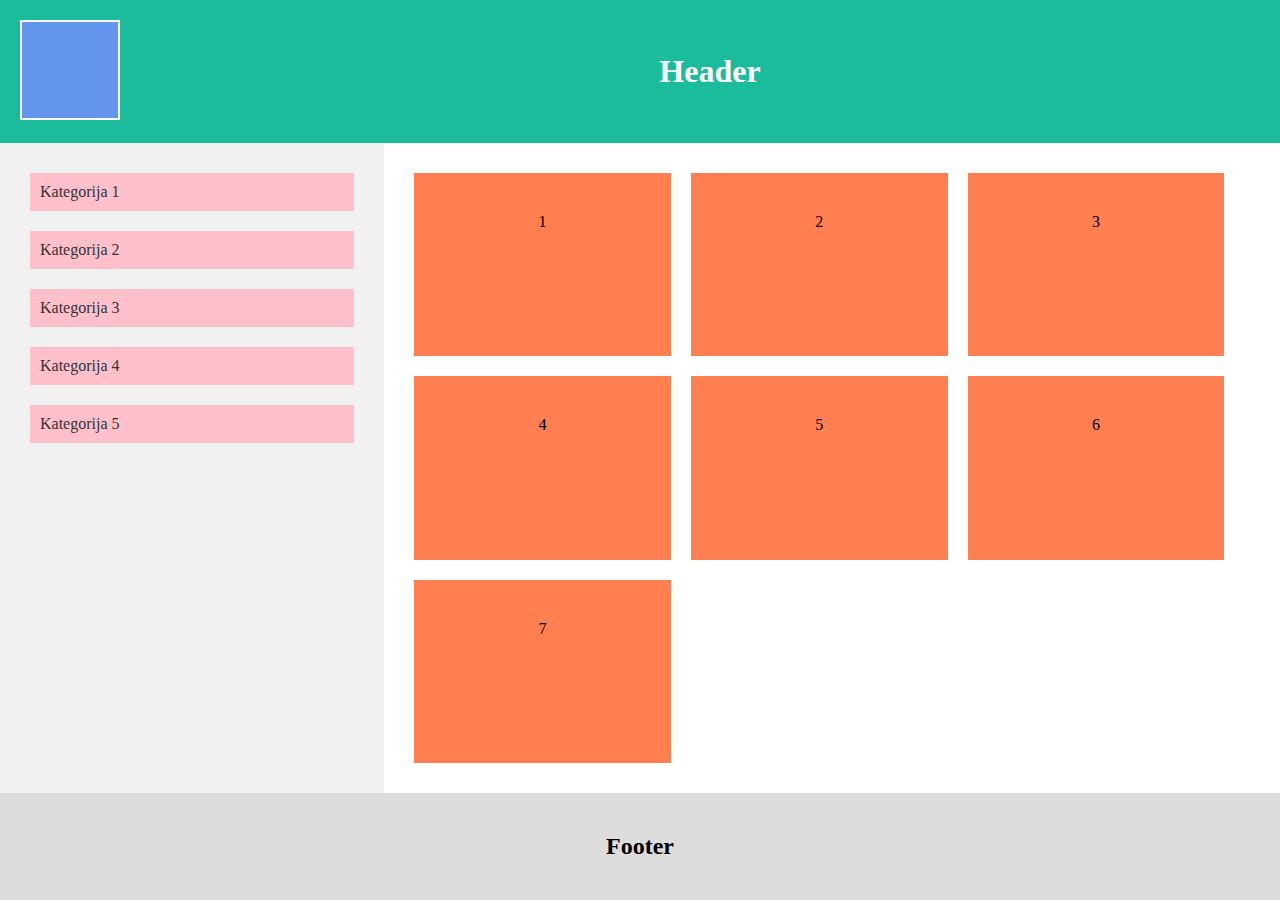
<file: FlexBox/index.html>
<!DOCTYPE html>
<html>

<head>
    <title>Cas 3 Flexbox</title>
    <meta charset="UTF-8">
    <meta name="viewport" content="width=device-width, initial-scale=1">
    <link rel="stylesheet" type="text/css" media="screen" href="css/style.css">
</head>

<body>
    <div class="container">

        <div class="header">
            <div class="logo"></div>
            <div class="header-title">
                <h1>Header</h1>
            </div>
        </div>

        <div class="row">
            <div class="side">
                <a href="#">
                    <div>Kategorija 1</div>
                </a>
                <a href="#">
                    <div>Kategorija 2</div>
                </a>
                <a href="#">
                    <div>Kategorija 3</div>
                </a>
                <a href="#">
                    <div>Kategorija 4</div>
                </a>
                <a href="#">
                    <div>Kategorija 5</div>
                </a>

                <!-- <ul>
                    <li>Kategorija 1</li>
                    <li>Kategorija 2</li>
                    <li>Kategorija 3</li>
                    <li>Kategorija 4</li>
                    <li>Kategorija 5</li>
                </ul> -->
            </div>
            <div class="main">
                <div class="main-item">1</div>
                <div class="main-item">2</div>
                <div class="main-item">3</div>
                <div class="main-item">4</div>
                <div class="main-item">5</div>
                <div class="main-item">6</div>
                <div class="main-item">7</div>
            </div>
        </div>

        <div class="footer">
            <h2>Footer</h2>
        </div>
    </div>

</body>

</html>
</file>
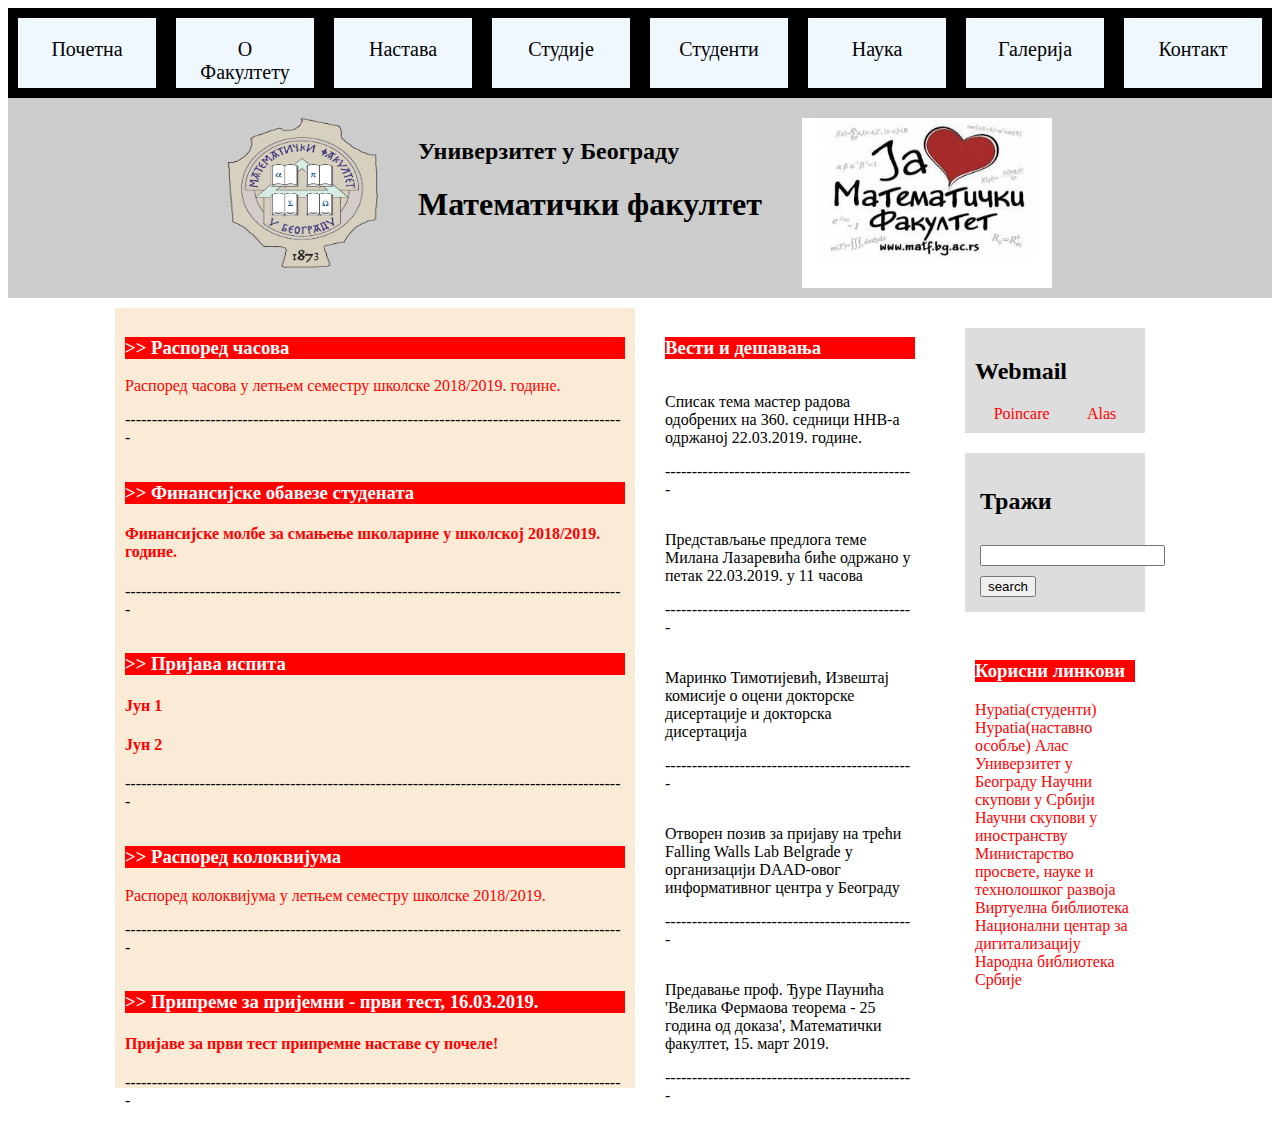
<file: PrimerFlexa/PrimerFlexa.html>
<!DOCTYPE html>
<html lang="en">
<head>
    <meta charset="UTF-8">
    <meta name="viewport" content="width=device-width, initial-scale=1.0">
    <meta http-equiv="X-UA-Compatible" content="ie=edge">
    <title>PrimerFlexa</title>
    <link rel="stylesheet" href="PrimerFlexa.css">
</head>
<body>
    <div class = "flex-container">
        <div class="prvi-container">
            <div>Почетна</div>
            <div>О Факултету</div>
            <div>Настава</div>
            <div>Студије</div>
            <div>Студенти</div>
            <div>Наука</div>
            <div>Галерија</div>
            <div>Контакт</div>
        </div>
        <div class="drugi-container">
            <div>
                <img src = "matf.png" height="150px" width="150px">
            </div>
            <div>
                <h2>Универзитет у Београду</h2>
                <h1>Математички факултет</h1>
            </div>
            <div>
                <img src = "JaVolimMatf.jpg" height="170px" width="250px">
            </div>
        </div>
        <div class="treci-container">
            <div class="glavni-deo">
                <div>
                    <h3>>> Распоред часова</h3>
                    <a href="http://poincare.matf.bg.ac.rs/~kmiljan/raspored/sve/" target="_blank">Распоред часова у летњем семестру школске 2018/2019. године.</a>
                    <p>----------------------------------------------------------------------------------------------</p>
                </div>
                <div>
                    <h3>>> Финансијске обавезе студената</h3>
                    <h4>Финансијске молбе за смањење школарине у школској 2018/2019. године.</h4>
                    <p>----------------------------------------------------------------------------------------------</p>
                </div>
                <div>
                    <h3>>> Пријава испита</h3>
                    <h4>Јун 1</h4>
                    <h4>Јун 2</h4>
                    <p>----------------------------------------------------------------------------------------------</p>
                </div>
                <div>
                    <h3>>> Распоред колоквијума</h3>
                    <a href = "http://poincare.matf.bg.ac.rs/~kmiljan/raspored/KOLOKVIJUMI_LS_1819_FIN.pdf" target="_blank">Распоред колоквијума у летњем семестру школске 2018/2019.</a>
                    <p>----------------------------------------------------------------------------------------------</p>
                </div>
                <div>
                    <h3>>> Припреме за пријемни - први тест, 16.03.2019.</h3>
                    <h4>Пријаве за први тест припремне наставе су почеле!</h4>
                    <p>----------------------------------------------------------------------------------------------</p>
                </div>
            </div>
            <div class="obavestenja">
                <div>
                    <h3 style="color:#fff; background-color: #f00">Вести и дешавања</h3>
                </div>
                <div>
                    <p>Списак тема мастер радова одобрених на 360. седници ННВ-а одржаној 22.03.2019. године.</p>
                    <p>-----------------------------------------------</p>
                </div>
                <div>
                    <p>Представљање предлога теме Милана Лазаревића биће одржано у петак 22.03.2019. у 11 часова</p>
                    <p>-----------------------------------------------</p>
                </div>
                <div>
                    <p>Маринко Тимотијевић, Извештај комисије о оцени докторске дисертације и докторска дисертација</p>
                    <p>-----------------------------------------------</p>
                </div>
                <div>
                    <p>Отворен позив за пријаву на трећи Falling Walls Lab Belgrade у организацији DAAD-овог информативног центра у Београду</p>
                    <p>-----------------------------------------------</p>
                </div>
                <div>
                    <p>Предавање проф. Ђуре Паунића 'Велика Фермаова теорема - 25 година од доказа', Математички факултет, 15. март 2019.</p>
                    <p>-----------------------------------------------</p>
                </div>
            </div>
            <div class="desna-traka">
                <div class="webmail">
                    <div><h2>Webmail</h2></div>
                    <div class="PoincareAlas">
                        <div><a href="https://webmail.matf.bg.ac.rs/" target="_blank">Poincare</a></div>
                        <div><a href="https://webmail.alas.matf.bg.ac.rs/src/login.php" target="_blank">Alas</a></div>
                    </div>
                </div>
                <div class="trazi">
                    <div><h2>Тражи</h2></div>
                    <div>
                        <input type="text"/>
                    </div>
                    <div>
                        <input type="button" value="search"></input>
                    </div>
                </div>
                <div>
                    <h3 style="color:#fff; background-color: #f00;">Корисни линкови</h3>
                    <a href="https://hypatia.matf.bg.ac.rs:10333/StudInfo/scripts/studenti/prijavljivanjeFormular" target="_blank">Hypatia(студенти)</a>
                    <a href="https://hypatia.matf.bg.ac.rs:10022/StudInfo/scripts/nastavnici/prijavljivanjeFormular">Hypatia(наставно особље)</a>
                    <a href="http://alas.matf.bg.ac.rs/">Алас</a>
                    <a href="http://www.bg.ac.rs/">Универзитет у Београду</a>    
                    <a href="http://www.math.rs/skupovi-u-zemlji/">Научни скупови у Србији</a>               
                    <a href="http://www.math.rs/skupovi-u-inostranstvu/">Научни скупови у иностранству</a>               
                    <a href="http://www.mpn.gov.rs/">Министарство просвете, науке и технолошког развоја</a>  
                    <a href="http://elibrary.matf.bg.ac.rs/">Виртуелна библиотека</a>
                    <a href="http://www.ncd.org.rs/">Национални центар за дигитализацију</a>
                    <a href="https://www.nb.rs/">Народна библиотека Србије</a>                                  
                </div>
            </div>
        </div>
    </div>
</body>
</html>
</file>
<file: FlexBox/css/style.css>
/* https://www.w3schools.com/cssreF/css3_pr_box-sizing.asp */
/* Padding i border su ukljuceni u visinu i sirinu elementa */
/* Bitno za flexbox */
* {
  box-sizing: border-box;
}

/* Body inicijalno ima neku marginu koju najcesce ne zelimo */
body {
  margin: 0;
}

.container {
  display: flex;
  flex-direction: column;

  /* https://www.w3schools.com/cssref/css_units.asp */
  /* Ovo je poseban unit koji nam oznacava visinu pogleda (viewporta) */
  min-height: 100vh;
}

.header {
  text-align: center;
  background: #1abc9c;
  color: white;
  display: flex;
}

.header > .logo {
  margin: 20px;
  background: cornflowerblue;
  border: 2px solid #fff;
  flex: 0 0 100px;
  height: 100px;
}

.header > .header-title {
  flex-grow: 1;
}

.header > .header-title > h1 {
  line-height: 100px;
}

.row {  
  display: flex;
  flex-wrap: wrap;
  flex-grow: 1;
}

.side {
  flex: 30%;
  background-color: #f1f1f1;
  padding: 20px;
  display: flex;
  flex-direction: column;
}

.side > a {
  text-decoration: none;
}

.side > a > div {
  background-color: pink;
  color: #333;
  margin: 10px;
  padding: 10px;

  /* https://www.w3schools.com/css/css3_transitions.asp */
  /* Animacije u css-u. Pomenucemo na iducem casu */
  transition: all .3s;
}

.side > a > div:hover {
  padding-left: 20%;
}

.main {
  flex: 70%;
  background-color: white;
  padding: 20px;
  display: flex;
  flex-wrap: wrap;
}

.main > .main-item {
  /* Alternativa za flex-hrow, flex-shrink, flex-basis */
  /* flex: 0 0 30%; */
  flex-grow: 0;
  flex-shrink: 0;
  flex-basis: 30%;
  background: coral;
  padding: 40px 0;
  margin: 10px;
  text-align: center;
}

.footer {
  padding: 20px;
  text-align: center;
  background: #ddd;
}
</file>
<file: PrimerFlexa/PrimerFlexa.css>
.flex-container {
    display: flex;
    background-color: bisque;
    flex-direction: column;
}
.flex-container > .prvi-container {
    display: flex;
    height: 90px;
    background-color: black;
    justify-content: center;
}
.prvi-container > div {
    background-color: aliceblue;
    width: 110px;
    height: 30px;
    margin: 10px;
    padding: 20px;
    font-size: 20px;
    text-align: center;
}
.flex-container > .drugi-container {
    display: flex;
    flex-direction: row;
    height: 200px;
    background-color: #ccc;
    justify-content: center;
}
.drugi-container > div {
    margin: 10px;
    padding: 10px;
}
.flex-container > .treci-container {
    display: flex;
    flex-direction: row;
    height: 800px;
    background-color: #fff;
    justify-content: center;
}
.treci-container > div {
    margin: 10px;
    padding: 10px;
}
.treci-container > .glavni-deo {
    display: flex;
    flex-direction: column;
    width: 500px;
    background-color: antiquewhite;
}
.glavni-deo > div > h3 {
    color: #fff; 
    background-color: #f00;
}
.glavni-deo > div > h4 {
    color: #f00; 
}
.glavni-deo > div > a:link {
    color: #f00;
    text-decoration: none;
}

.treci-container > .obavestenja {
    display: flex;
    flex-direction: column;
    width: 250px;
}
.treci-container > .desna-traka {
    display: flex;
    flex-direction: column;
    width: 200px;
    justify-content: flex-start;
}
.treci-container > .desna-traka > div {
    margin: 10px;
    padding: 10px;
}
.desna-traka > .webmail{
    display: flex;
    flex-direction: column;
    background-color: #ddd;
}
.webmail > .PoincareAlas {
    display: flex;
    flex-direction: row;
    justify-content: space-around;
}
.PoincareAlas > div > a:link {
    color: #f00;
    text-decoration: none;
}
.desna-traka > .trazi {
    display: flex;
    flex-direction: column;
    background-color: #ddd;
}
.desna-traka > div > a:link {
    color: #f00;
    text-decoration: none;
}
.trazi > div {
    margin: 5px;
}
</file>
